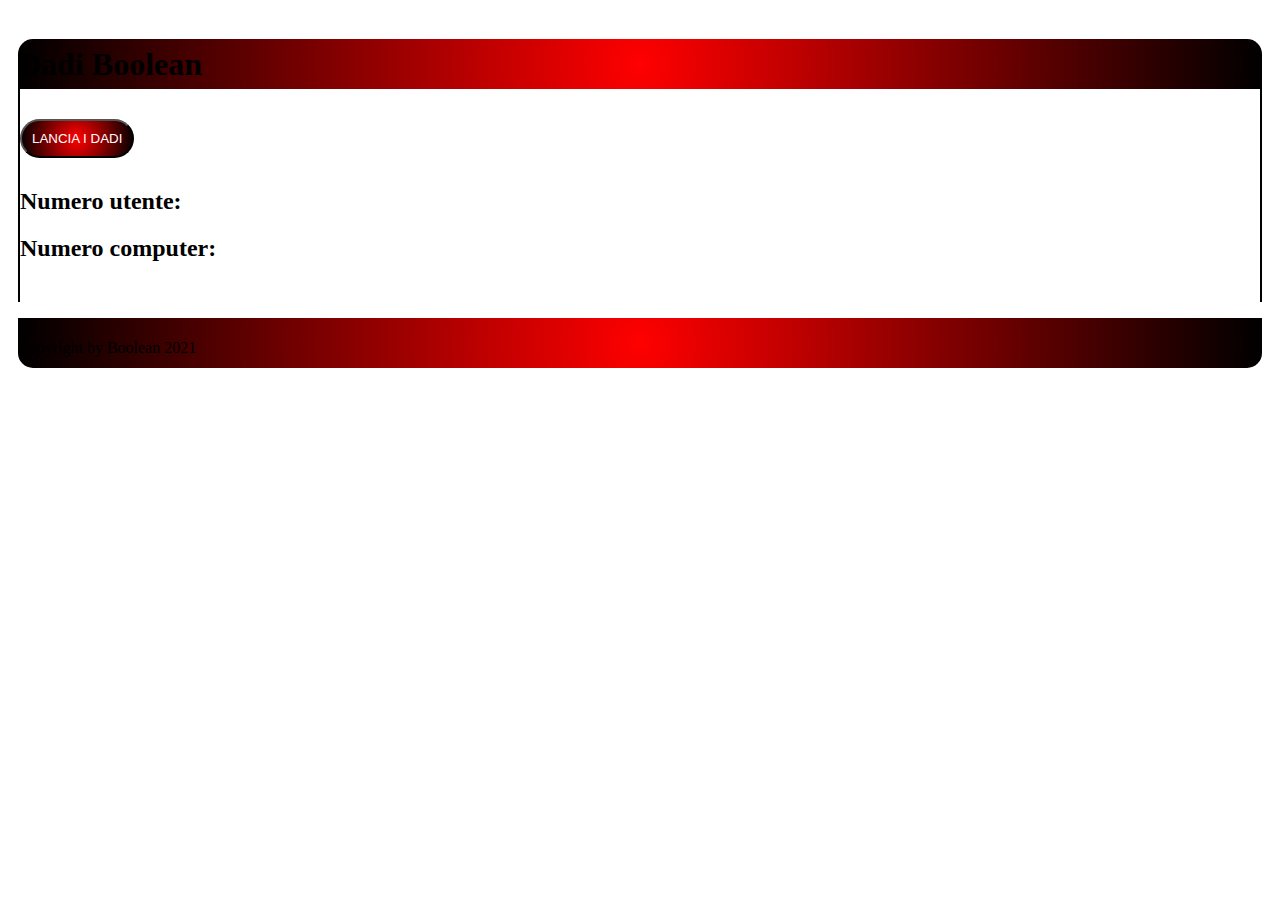
<file: dadi/index.html>
<!DOCTYPE html>
<html lang="en">
    <head>
        <meta charset="UTF-8">
        <meta http-equiv="X-UA-Compatible" content="IE=edge">
        <meta name="viewport" content="width=device-width, initial-scale=1.0">
        <!-- Font awesome -->
        <link rel="stylesheet" href="https://cdnjs.cloudflare.com/ajax/libs/font-awesome/5.15.3/css/all.min.css" integrity="sha512-iBBXm8fW90+nuLcSKlbmrPcLa0OT92xO1BIsZ+ywDWZCvqsWgccV3gFoRBv0z+8dLJgyAHIhR35VZc2oM/gI1w==" crossorigin="anonymous" referrerpolicy="no-referrer" />
        <!-- Font awesome -->
        <!-- Bootstrap CSS -->
        <link href="https://cdn.jsdelivr.net/npm/bootstrap@5.0.2/dist/css/bootstrap.min.css" rel="stylesheet" integrity="sha384-EVSTQN3/azprG1Anm3QDgpJLIm9Nao0Yz1ztcQTwFspd3yD65VohhpuuCOmLASjC" crossorigin="anonymous">
        <!-- /Bootstrap CSS -->
        <title>Dadi Boolean</title>
        <link rel="stylesheet" href="css/style.css">
    </head>
    <body>
        <!-- Header -->
        <header class="wrapper text-center">
            <h1>Dadi Boolean</h1>
        </header>
        <!-- Header -->

        <!-- Main -->
        <main>
            <div class="container">
                <div class="row text-center">
                    <div class="col-12">
                        <button class="btn_dadi" onclick="lancioDadi()">LANCIA I DADI</button>
                    </div>
                    <div class="col-6">
                        <h2>Numero utente: <span id="dadoUtente"></span></h2>
                    </div>
                    <div class="col-6">
                        <h2>Numero computer: <span id="dadoComputer"></span></h2>
                    </div>
                    <div class="col-12">
                        <h2 id="vincitore" ></h2>
                    </div>
                </div>
            </div>
        </main>
        <!-- /Main -->

        <!-- Footer -->
        <footer class="wrapper text-center">
            <p>Copyright<sup><i class="far fa-copyright"></i></sup> by Boolean 2021</p>
        </footer>
        <!-- /Footer -->

        <!-- Script JS -->
        <script src="js/script.js"></script>
        <!-- /Script JS -->
    </body>
</html>
</file>
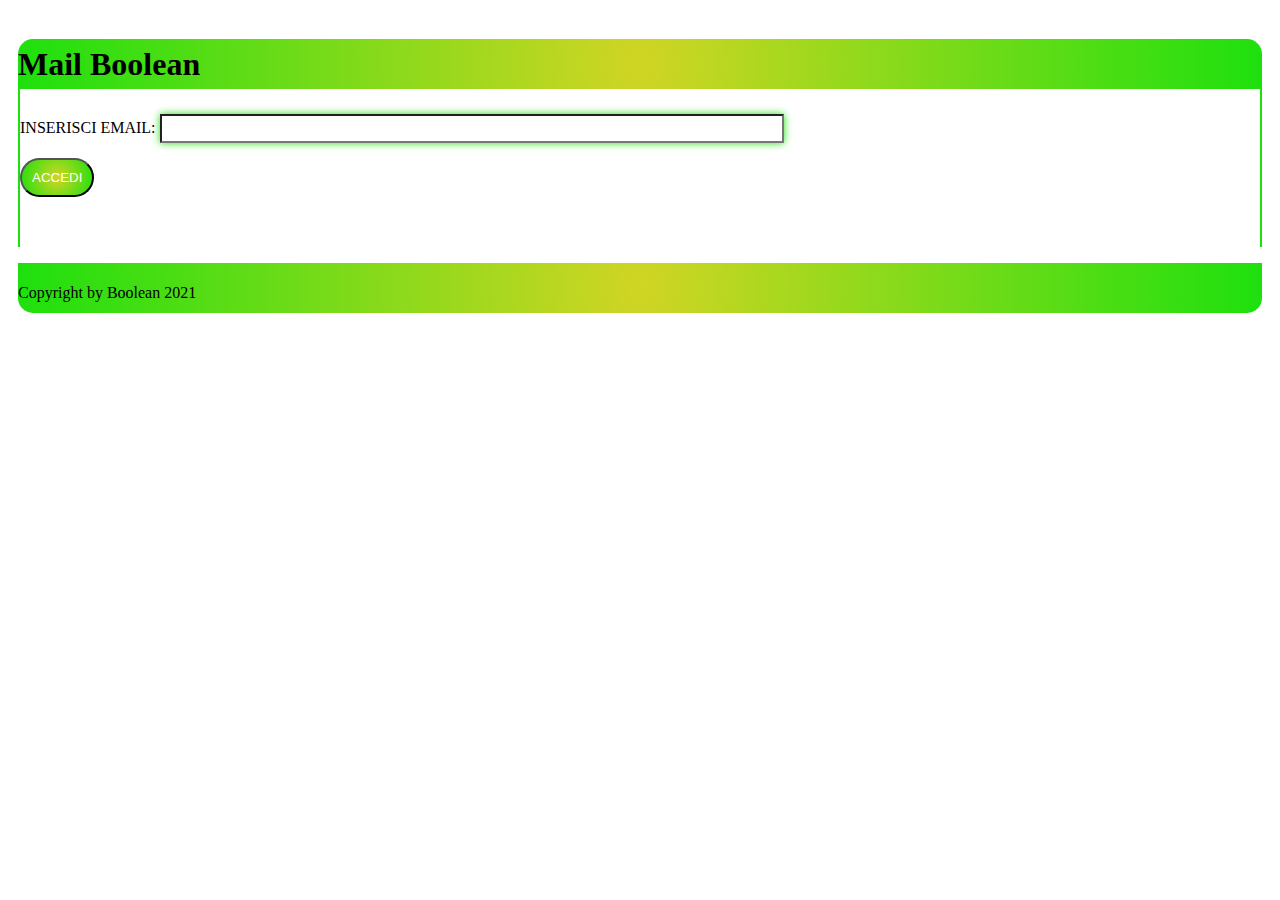
<file: mail/index.html>
<!DOCTYPE html>
<html lang="en">
    <head>
        <meta charset="UTF-8">
        <meta http-equiv="X-UA-Compatible" content="IE=edge">
        <meta name="viewport" content="width=device-width, initial-scale=1.0">
        <!-- Font awesome -->
        <link rel="stylesheet" href="https://cdnjs.cloudflare.com/ajax/libs/font-awesome/5.15.3/css/all.min.css" integrity="sha512-iBBXm8fW90+nuLcSKlbmrPcLa0OT92xO1BIsZ+ywDWZCvqsWgccV3gFoRBv0z+8dLJgyAHIhR35VZc2oM/gI1w==" crossorigin="anonymous" referrerpolicy="no-referrer" />
        <!-- Font awesome -->
        <!-- Bootstrap CSS -->
        <link href="https://cdn.jsdelivr.net/npm/bootstrap@5.0.2/dist/css/bootstrap.min.css" rel="stylesheet" integrity="sha384-EVSTQN3/azprG1Anm3QDgpJLIm9Nao0Yz1ztcQTwFspd3yD65VohhpuuCOmLASjC" crossorigin="anonymous">
        <!-- /Bootstrap CSS -->
        <title>Mail Boolean</title>
        <link rel="stylesheet" href="css/style.css">
    </head>
    <body>
        <!-- Header -->
        <header class="wrapper text-center">
            <h1>Mail Boolean</h1>
        </header>
        <!-- Header -->

        <!-- Main -->
        <main>
            <div class="container">
                <div class="row text-center">
                    <div class="col-12">
                        <label for="emailUtente">INSERISCI EMAIL: </label>
                        <input type="email" name="emailUtente" id="emailUtente">
                    </div>
                    <div class="col-12">
                        <button class="btn_mail" onclick="accessoMail()">ACCEDI</button>
                    </div>
                    <div class="col-12">
                        <h2 id="accesso"></h2>
                    </div>
                </div>
            </div>
        </main>
        <!-- /Main -->

        <!-- Footer -->
        <footer class="wrapper text-center">
            <p>Copyright<sup><i class="far fa-copyright"></i></sup> by Boolean 2021</p>
        </footer>
        <!-- /Footer -->

        <!-- Script JS -->
        <script src="js/script.js"></script>
        <!-- /Script JS -->
    </body>
</html>
</file>
<file: dadi/css/style.css>
/* Common */
body {
    padding: 10px;
}
.wrapper {
    height: 50px;
    line-height: 50px;
    background: rgb(255,0,0);
background: radial-gradient(circle, rgba(255,0,0,1) 0%, rgba(0,0,0,1) 100%);
}

/* Header */
header {
    border-top-left-radius: 15px;
    border-top-right-radius: 15px;
}

/* Main  */
main {
    border-right: 2px solid #000;
    border-left: 2px solid #000;
    padding: 20px 0px;
}
main input {
    width: 50%;
    box-shadow: 0px 0px 8px #1ee00e;
    margin: 5px 0px;
    padding: 5px 0px;
    text-align: center;
    
}
.btn_dadi {
    margin: 10px 0px;
    padding: 10px;
    border-radius: 25px;
    color: #fff;
    background: rgb(255,0,0);
    background: radial-gradient(circle, rgba(255,0,0,1) 0%, rgba(0,0,0,1) 100%);
}

/* Footer */
footer {
    border-bottom-left-radius: 15px;
    border-bottom-right-radius: 15px;
}
</file>
<file: mail/css/style.css>
/* Common */
body {
    padding: 10px;
}
.wrapper {
    height: 50px;
    line-height: 50px;
    background: rgb(210,213,36);
    background: radial-gradient(circle, rgba(210,213,36,1) 0%, rgba(30,224,14,1) 100%);
}

/* Header */
header {
    border-top-left-radius: 15px;
    border-top-right-radius: 15px;
}

/* Main  */
main {
    border-right: 2px solid #1ee00e;
    border-left: 2px solid #1ee00e;
    padding: 20px 0px;
}
main input {
    width: 50%;
    box-shadow: 0px 0px 8px #1ee00e;
    margin: 5px 0px;
    padding: 5px 0px;
    text-align: center;
    
}
.btn_mail {
    margin: 10px 0px;
    padding: 10px;
    border-radius: 25px;
    color: #fff;
    background: rgb(210,213,36);
    background: radial-gradient(circle, rgba(210,213,36,1) 0%, rgba(30,224,14,1) 100%);
}

/* Footer */
footer {
    border-bottom-left-radius: 15px;
    border-bottom-right-radius: 15px;
}
</file>
